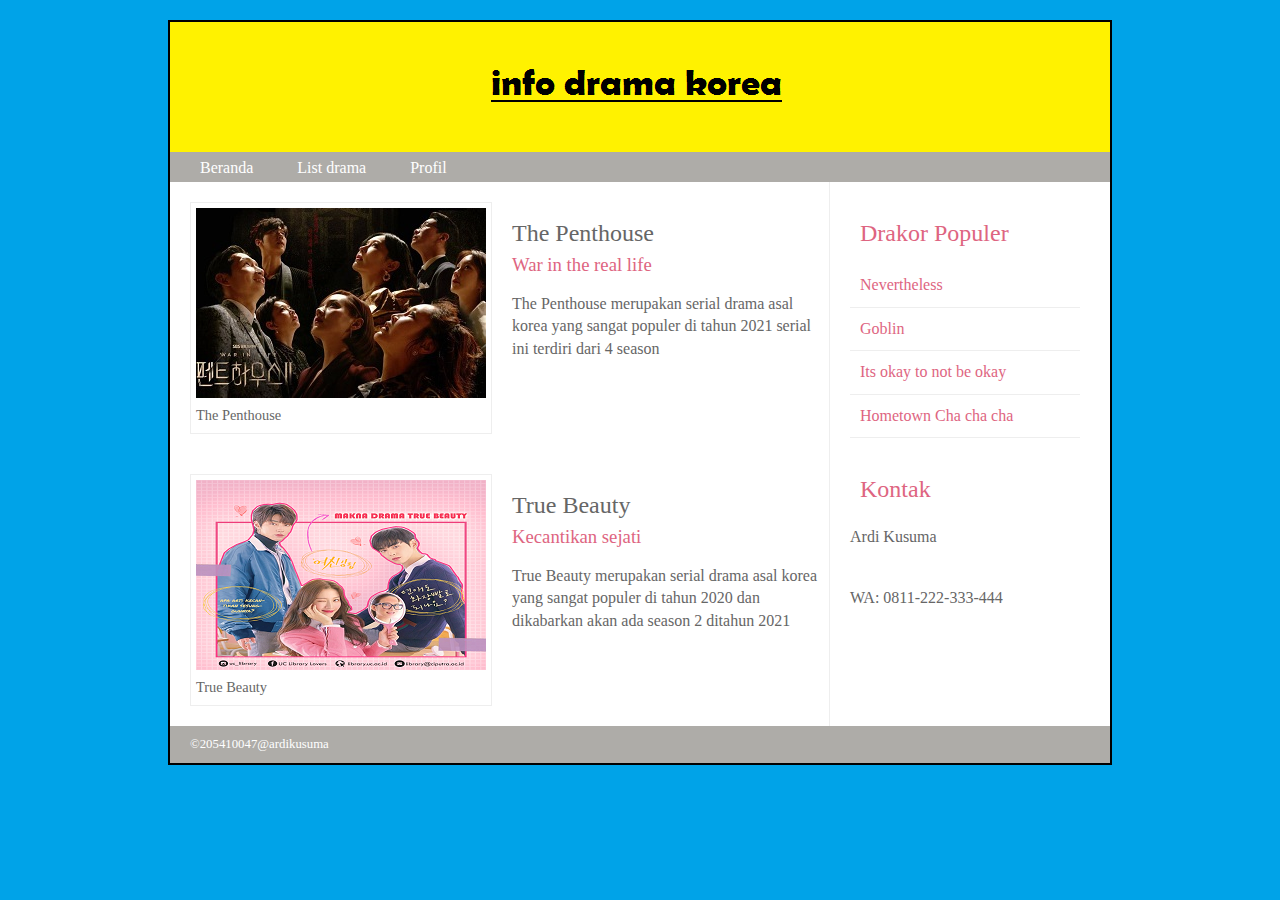
<file: index.html>
<!DOCTYPE html>
<html>

<head>
  <title>Drama Korea</title> 
  <link rel="stylesheet" type="text/css" href="style.css">
</head>


<body>
  <div class="wrapper">
    <header>
      <h1>Drama Korea</h1>
      <nav>
        <ul>
          <li><a href="#" class="current">Beranda</a></li>
          <li><a href="list.html">List drama</a></li>
          <li><a href="profil.html">Profil</a></li>
        </ul>
      </nav>
    </header>
    <section class="utama">
      <article>
        <figure>
          <img src="penthouse.jpg" alt="The Penthouse" />
          <figcaption>The Penthouse</figcaption>
        </figure>
        <hgroup>
          <h2>The Penthouse</h2>
          <h3>War in the real life</h3>
        </hgroup>
        <p>The Penthouse merupakan serial drama asal korea yang sangat populer di tahun 2021 serial ini terdiri dari 4 season</p>
      </article>
      <article>
        <figure>
          <img src="true.png" alt="True Beauty" />
          <figcaption>True Beauty</figcaption>
        </figure>
        <hgroup>
          <h2>True Beauty</h2>
          <h3>Kecantikan sejati</h3> 
        </hgroup>
        <p>True Beauty merupakan serial drama asal korea yang sangat populer di tahun 2020 dan dikabarkan akan ada season 2 ditahun 2021</p>
      </article>
    </section>
    <aside>
      <section class="popular-recipes">
        <h2>Drakor Populer</h2>
        <a href="#">Nevertheless</a>
        <a href="#">Goblin</a>
        <a href="#">Its okay to not be okay</a>
        <a href="#">Hometown Cha cha cha</a>
      </section>
      <section class="contact-details">
        <h2>Kontak</h2>
        <p>Ardi Kusuma</p></br> WA: 0811-222-333-444
      </section>
    </aside>
    <footer>
      &copy;205410047@ardikusuma
    </footer>
  </div>
</body>


</html>
</file>
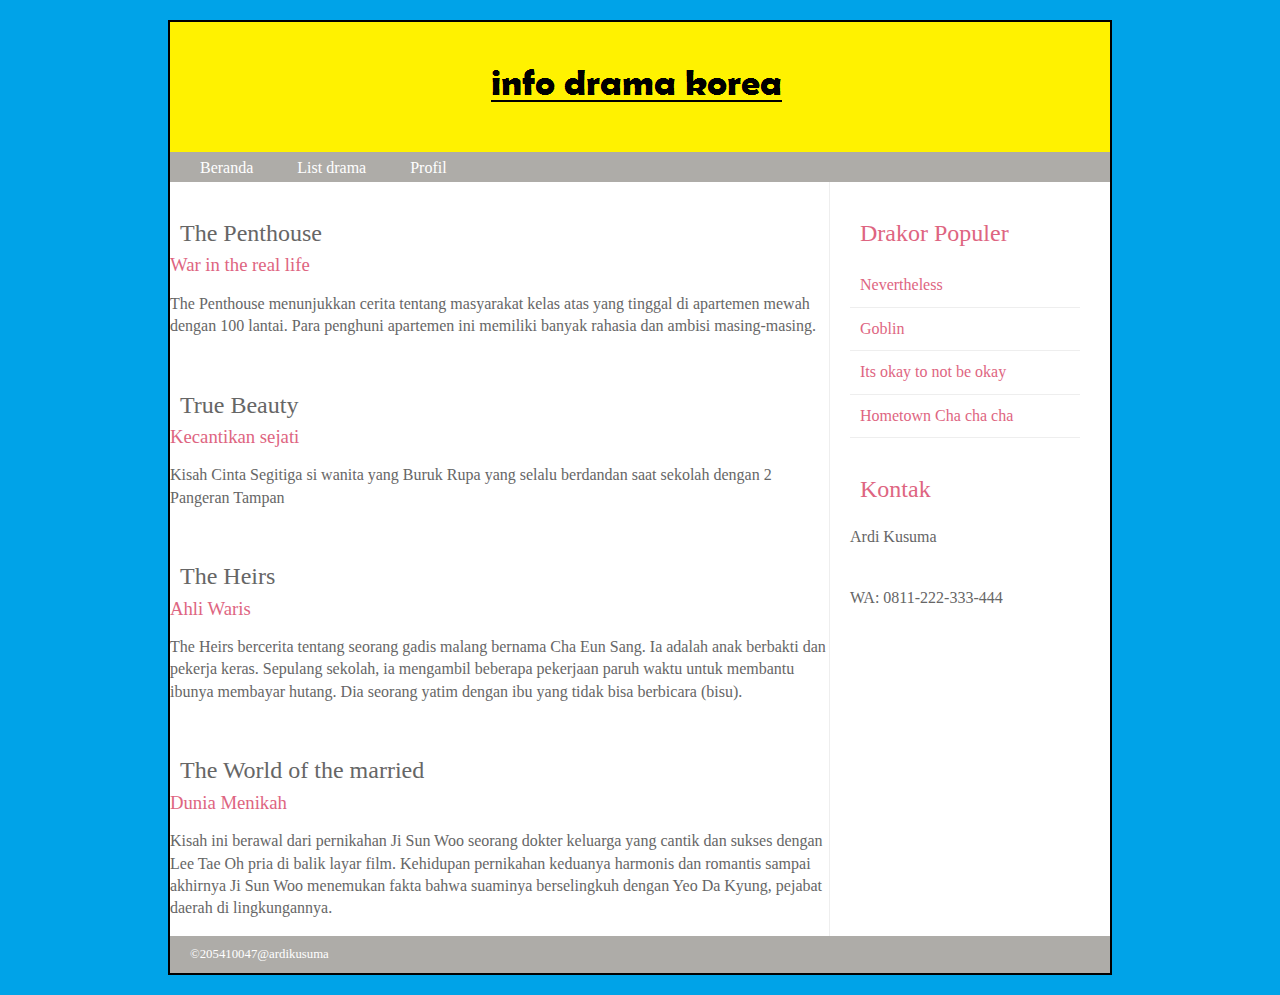
<file: list.html>
<!DOCTYPE html>
<html>

<head>
  <title>Drama Korea</title> 
  <link rel="stylesheet" type="text/css" href="style.css">
</head>


<body>
  <div class="wrapper">
    <header>
      <h1>Drama Korea</h1>
      <nav>
        <ul>
          <li><a href="index.html" class="current">Beranda</a></li>
          <li><a href="#">List drama</a></li>
          <li><a href="profil.html">Profil</a></li>
        </ul>
      </nav>
    </header>
    <section class="utama">
      <article>
        <hgroup>
          <h2>The Penthouse</h2>
          <h3>War in the real life</h3>
        </hgroup>
        <p>The Penthouse menunjukkan cerita tentang masyarakat 
            kelas atas yang tinggal di apartemen mewah dengan 100 lantai.
             Para penghuni apartemen ini memiliki banyak rahasia dan ambisi masing-masing.</p>
      </article>
      <article>
        <hgroup>
          <h2>True Beauty</h2>
          <h3>Kecantikan sejati</h3> 
        </hgroup>
        <p>Kisah Cinta Segitiga si wanita yang Buruk Rupa yang selalu berdandan saat sekolah dengan 2 Pangeran Tampan</p>
      </article>
      <article>
        <hgroup>
          <h2>The Heirs</h2>
          <h3>Ahli Waris</h3>
        </hgroup>
        <p>The Heirs bercerita tentang seorang gadis malang bernama Cha Eun Sang. Ia adalah anak berbakti dan pekerja keras. 
            Sepulang sekolah, ia mengambil beberapa pekerjaan paruh waktu untuk membantu ibunya membayar hutang. 
            Dia seorang yatim dengan ibu yang tidak bisa berbicara (bisu).</p>
      </article>
      <article>
        <hgroup>
          <h2>The World of the married</h2>
          <h3>Dunia Menikah</h3>
        </hgroup>
        <p>Kisah ini berawal dari pernikahan Ji Sun Woo seorang dokter keluarga yang cantik dan sukses dengan Lee Tae Oh pria di balik layar film. 
            Kehidupan pernikahan keduanya harmonis dan romantis sampai akhirnya Ji Sun Woo menemukan fakta bahwa suaminya berselingkuh dengan Yeo Da Kyung, pejabat daerah di lingkungannya.</p>
      </article>
    </section>
    <aside>
      <section class="popular-recipes">
        <h2>Drakor Populer</h2>
        <a href="#">Nevertheless</a>
        <a href="#">Goblin</a>
        <a href="#">Its okay to not be okay</a>
        <a href="#">Hometown Cha cha cha</a>
      </section>
      <section class="contact-details">
        <h2>Kontak</h2>
        <p>Ardi Kusuma</p></br> WA: 0811-222-333-444
      </section>
    </aside>
    <footer>
      &copy;205410047@ardikusuma
    </footer>
  </div>
</body>


</html>
</file>
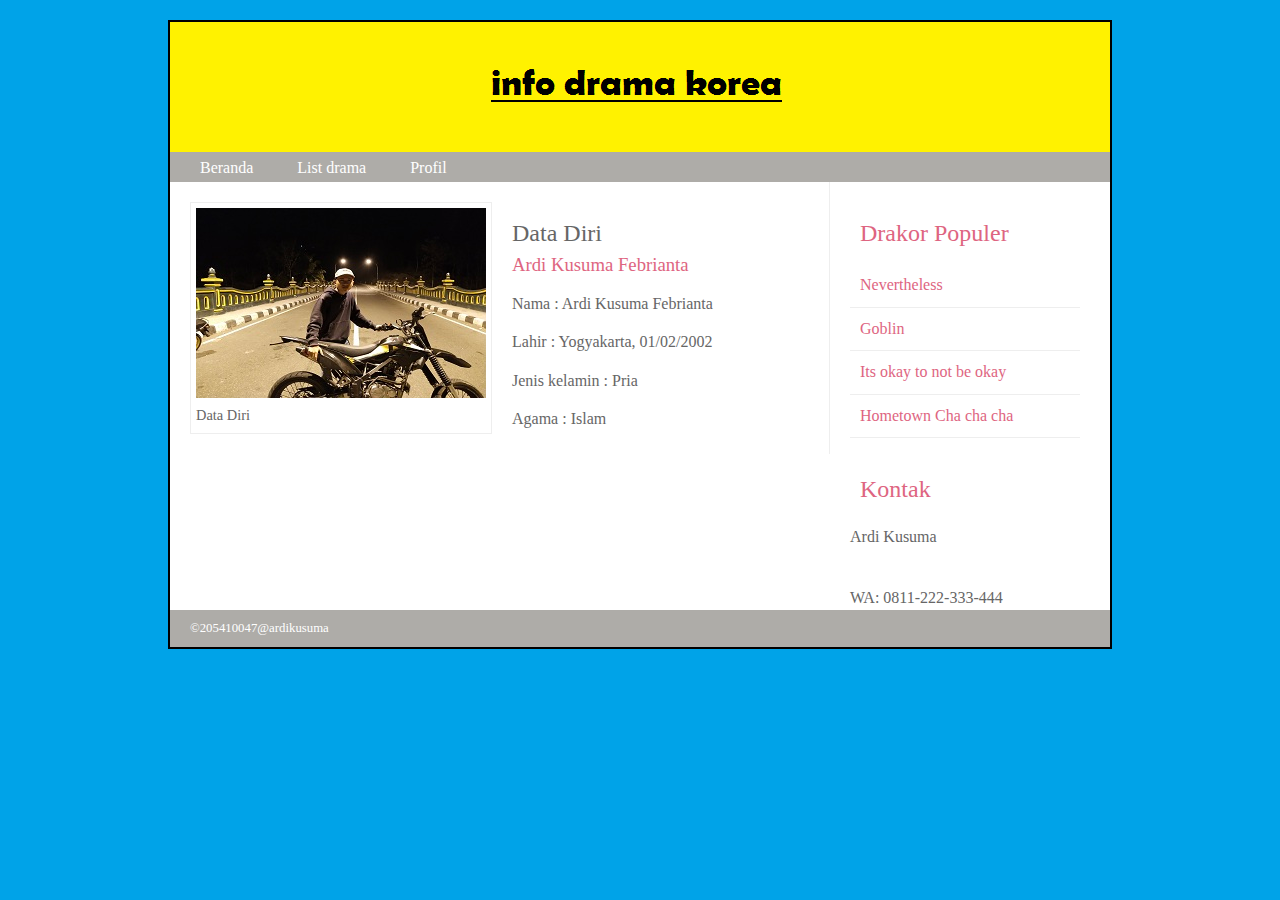
<file: profil.html>
<!DOCTYPE html>
<html>

<head>
  <title>Drama Korea</title> 
  <link rel="stylesheet" type="text/css" href="style.css">
</head>


<body>
  <div class="wrapper">
    <header>
      <h1>Drama Korea</h1>
      <nav>
        <ul>
          <li><a href="index.html" class="current">Beranda</a></li>
          <li><a href="list.html">List drama</a></li>
          <li><a href="#">Profil</a></li>
        </ul>
      </nav>
    </header>
    <section class="utama">
      <article>
        <figure>
          <img src="ardi1.jpg" alt="data diri" />
          <figcaption>Data Diri</figcaption>
        </figure>
        <hgroup>
          <h2>Data Diri</h2>
          <h3>Ardi Kusuma Febrianta</h3>
        </hgroup>
        <p>Nama     : Ardi Kusuma Febrianta</p>
        <p>Lahir : Yogyakarta, 01/02/2002</p>
        <p>Jenis kelamin : Pria</p>
        <p>Agama : Islam</p>
      </article>
    </section>
    <aside>
      <section class="popular-recipes">
        <h2>Drakor Populer</h2>
        <a href="#">Nevertheless</a>
        <a href="#">Goblin</a>
        <a href="#">Its okay to not be okay</a>
        <a href="#">Hometown Cha cha cha</a>
      </section>
      <section class="contact-details">
        <h2>Kontak</h2>
        <p>Ardi Kusuma</p></br> WA: 0811-222-333-444
      </section>
    </aside>
    <footer>
        &copy;205410047@ardikusuma
    </footer>
  </div>
</body>


</html>
</file>
<file: style.css>
header, section, footer, aside, nav, article, figure, figcaption {
  display: block;
}
body {
  color: #666666;
  background-color: #f9f8f6;
  background-image: url("latar.jpg");
  background-position: center;
  font-family: Georgia, Times, serif;
  line-height: 1.4em;
  margin: 0px;
}
.wrapper {
  width: 940px;
  margin: 20px auto 20px auto; 
  border: 2px solid #000; 
  background-color: #ffffff;
}
header {
  height: 160px;
  background-image: url(header1.png);
}
h1 {
  text-indent: -9999px;
  width: 940px; 
  height: 130px; 
  margin: 0px; 
}
nav, footer { 
  clear: both; 
  color: #ffffff;
  background-color: #aeaca8;
  height: 30px;
}
nav ul {
  margin: 0px;
  padding: 5px 0px 5px 30px;
}
nav li {
  display: inline;
  margin-right: 40px;
}
nav li a {
  color: #ffffff;
}
nav li a:hover, nav li a.current {
  color: #0000000;
}
section.utama { 
  float: left; 
  width: 659px;
  border-right: 1px solid #eeeeee;
}
article {
  clear: both; 
  overflow: auto; 
  width: 100%;
}
hgroup {
  margin-top: 40px;
}
figure { float: 
  left; width: 
  290px; height: 
  220px; 
  padding: 5px;
  margin: 20px;
  border: 1px solid #eeeeee;
}
figcaption {
  font-size: 90%;
  text-align: left;
}
aside {
  width: 230px;
  float: left;
  padding: 0px 0px 0px 20px;
}
aside section a { 
  display: block; 
  padding: 10px;
  border-bottom: 1px solid #eeeeee;
}
aside section a:hover { color: 
  #de6581; background-
  color: #efefef;
}
a {
  color: #de6581;
  text-decoration: none;
}
h1, h2, h3 {
  font-weight: normal;
}
h2 {
  margin: 10px;
  padding: 0px;
}
h3 {
  margin: 0px 0px 10px 0px;
  color: #de6581;
}
aside h2 { 
  padding: 30px 0px 10px 0px;
  color: #de6581;
}
footer {
  font-size: 80%;
  padding: 7px 0px 0px 20px;
}
</file>
